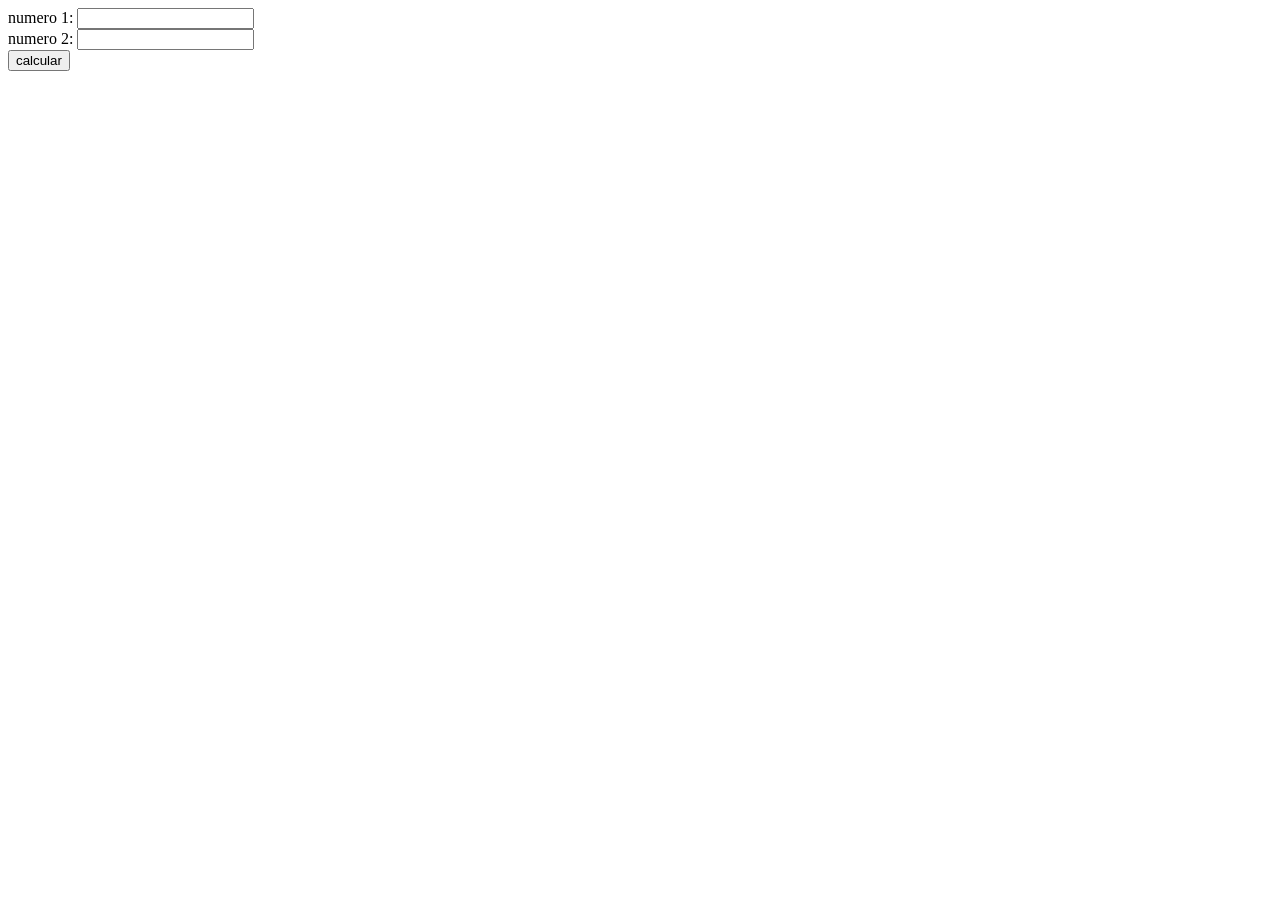
<file: atividade html.js/index02.html>
<!DOCTYPE html>
<html lang="pt-BR">
<head>
    <meta charset="UTF-8">
    <meta name="viewport" content="width=device-width, initial-scale=1.0">
    <title>variavel</title>
</head>
<body>
    <form action="">
        <label>numero 1:</label>
        <input type="number" id="num1"> <br>
        <label>numero 2:</label>
        <input type="number" id="num2">
    </form>
<button onclick="calcular()">calcular</button>
<p id="resultado"></p>
</body>
<script>
    function calcular(){
        var num1 = Number(document.getElementById("num1").value);
        var num2 = Number (document.getElementById("num2").value);
        
        document.getElementById("resultado").innerHTML = num1 * num2;
    }
</script>
</html>
</file>
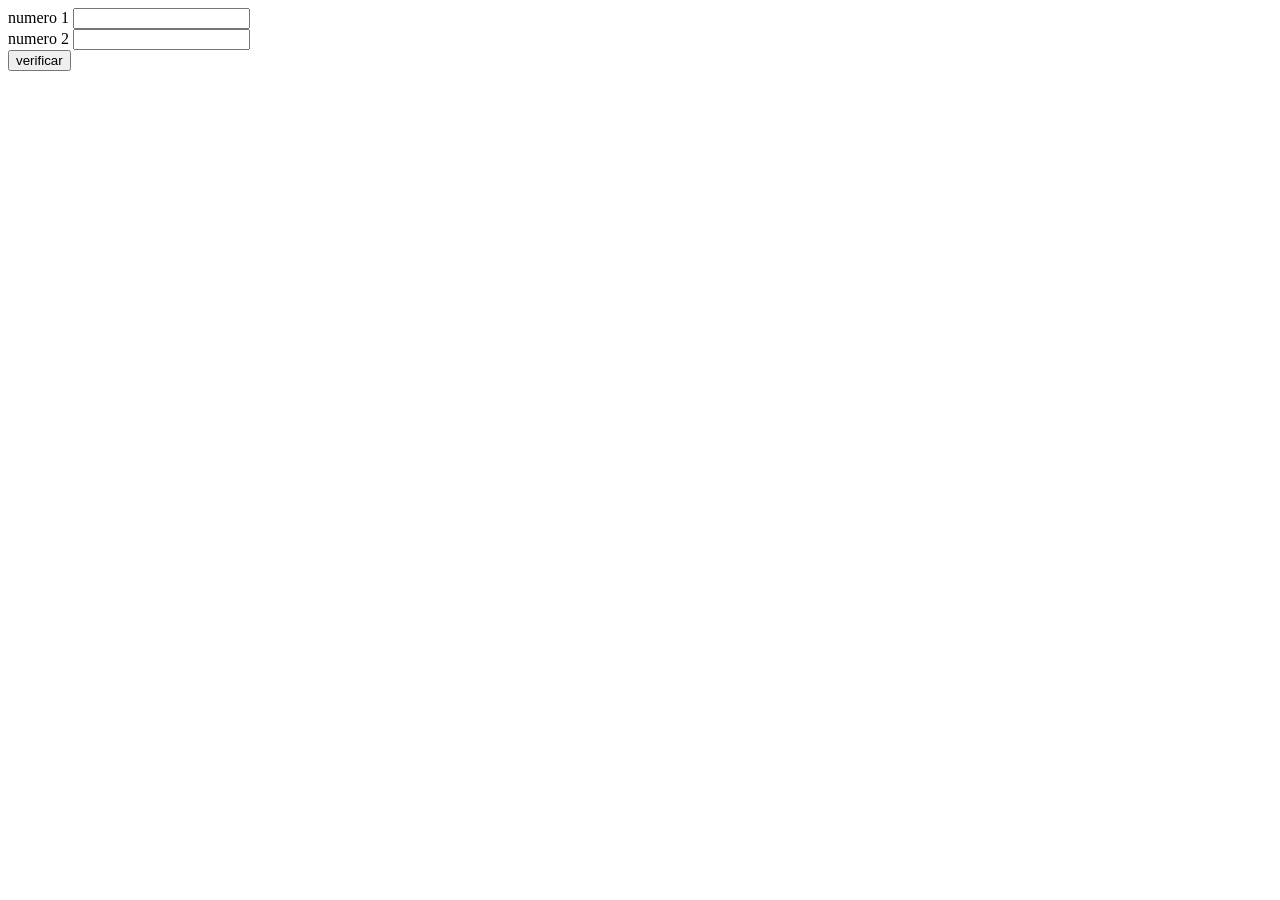
<file: atividade html.js/index03.html>
<!DOCTYPE html>
<html lang="pt-BR">
<head>
    <meta charset="UTF-8">
    <meta name="viewport" content="width=device-width, initial-scale=1.0">
    <title>aula03</title>
</head>
<body>
    <form>
        <label>numero 1</label>
        <input type="number" id="num1"> <br>
        <label>numero 2</label>
        <input type="number" id="num2">
    </form>
    <button onclick="verificar()">verificar</button>
    <p id="resultado"></p>
</body>
<script>
    function verificar(){
        let num1 = Number(document.getElementById("num1").value);
        let num2 = Number(document.getElementById("num2").value);
        let resultado = document.getElementById("resultado");
        if(num1 > num2){
            resultado.innerHTML = " o maior e: "+num1
        }
    else if (num2 > num1){
    resultado.innerHTML = " o maior e: "+num2;
   }
   else{
    resultado.innerHTML = " os numeros sao iguais (:";
   }
  
   }
   
       
</script>
</html>
</file>
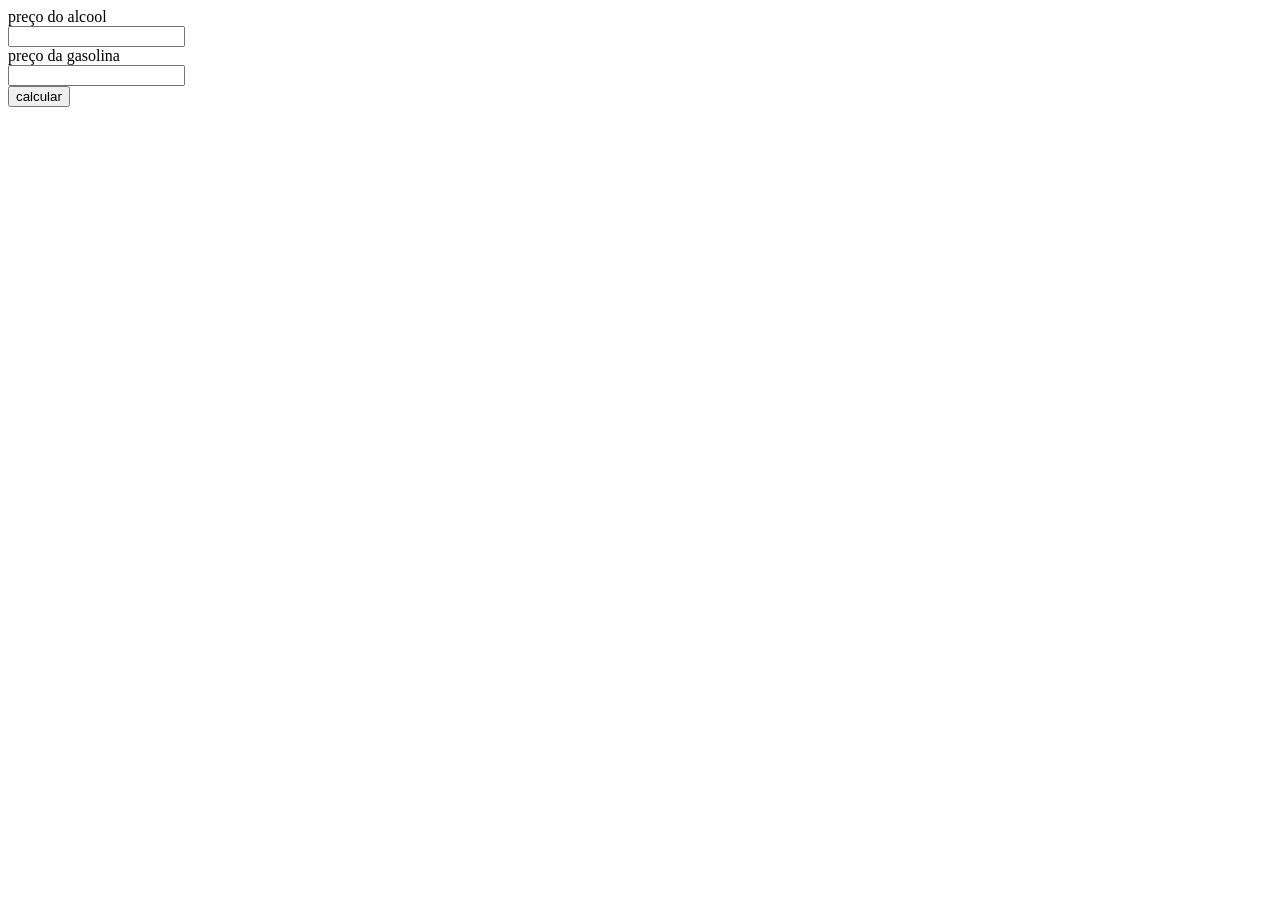
<file: atividade html.js/index04.html>
<!DOCTYPE html>
<html lang="pt-BR">
<head>
    <meta charset="UTF-8">
    <meta name="viewport" content="width=device-width, initial-scale=1.0">
    <title>calculadora de preço</title>
</head>
<body>
    <form>
        <table>preço do alcool</table>
        <input type="number" id="prcalcool"> <br>
        <table>preço da gasolina</table>
        <input type="number" id="prcgasolina">
    </form>
    <button onclick="calcular()">calcular</button>
    <p id="resultado"></p>
</body>
<script>
    function calcular(){
     let alcool = Number(document.getElementById("prcalcool").value);
     let gasolina = Number(document.getElementById("prcgasolina").value);

     let valor = alcool/gasolina;
     let resultado = document.getElementById("resultado");
     
     if ( valor > 0.7){
        resultado.innerHTML = "melhor usar gasolina (:";
     }
     else
     resultado.innerHTML = "melhor usar alcool (:";
    }

</script>
</html>
</file>
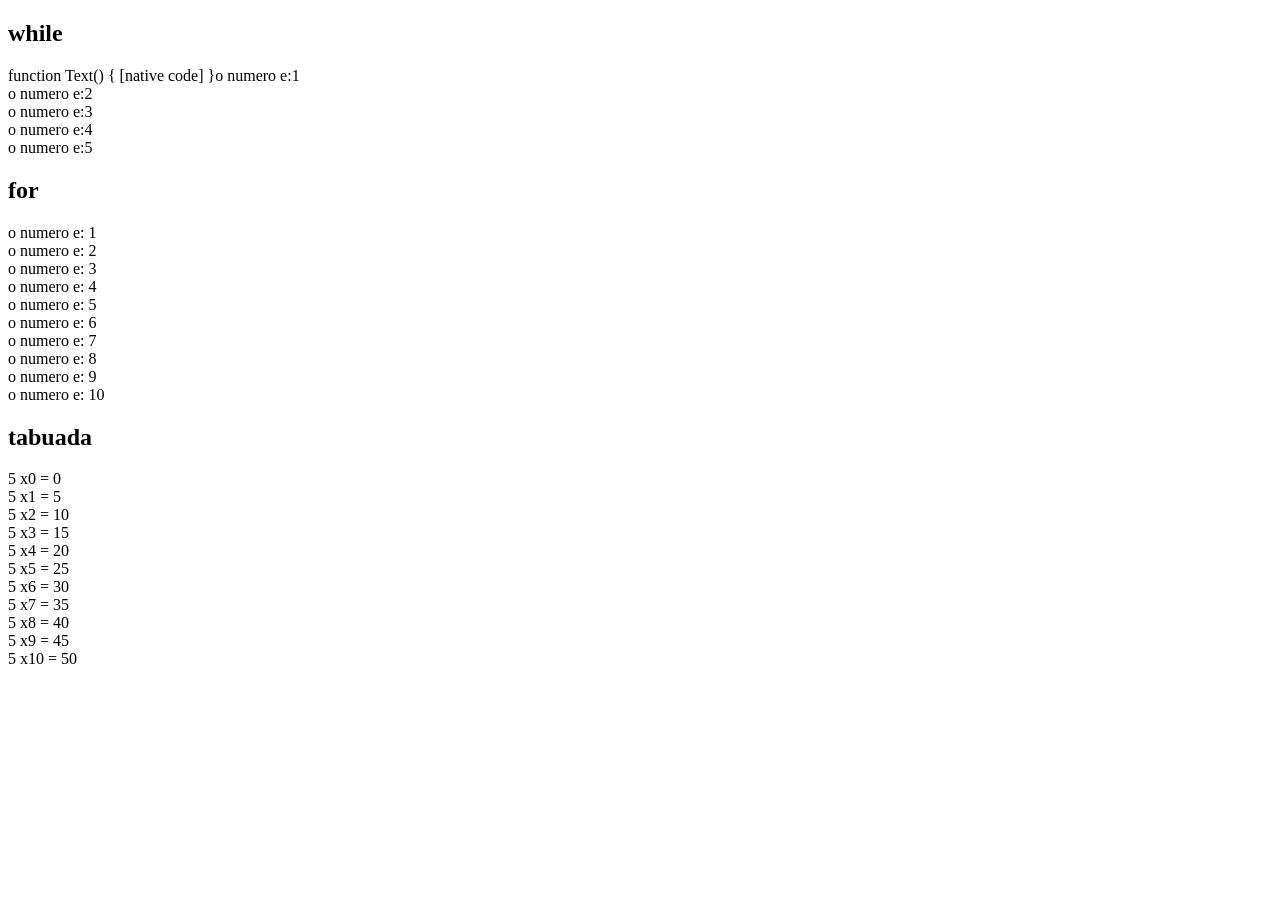
<file: atividade html.js/index06.html>
<!DOCTYPE html>
<html lang="pt-BR">
<head>
    <meta charset="UTF-8">
    <meta name="viewport" content="width=device-width, initial-scale=1.0">
    <title>laços de repetiçao</title>
</head>
<body>
    <h2>while</h2>
    <p id="while"></p>

    <h2>for</h2>
    <p id="for"></p>

    <h2>tabuada</h2>
    <p id="tab"></p>


</body>
<script>
 //laço while
let contador = 1;
let text = "";

while(contador <=5){
    //alert("volta"+ contador);
    Text = Text + "o numero e:"+contador+"<br>"
    contador++;
}
document.getElementById("while").innerHTML = Text;

//laço for
let texto = "";

for(let cont=1; cont<=10; cont++){
    texto = texto + "o numero e: "+cont+"<br>"

}
document.getElementById("for").innerHTML = texto;

//tabuada 5
let res = "";
for(let cont=0; cont<=10; cont++){
    res = res +"5 x"+cont+" = "+5*cont+"<br>"
}
document.getElementById("tab").innerHTML = res;
</script>
</html>
</file>
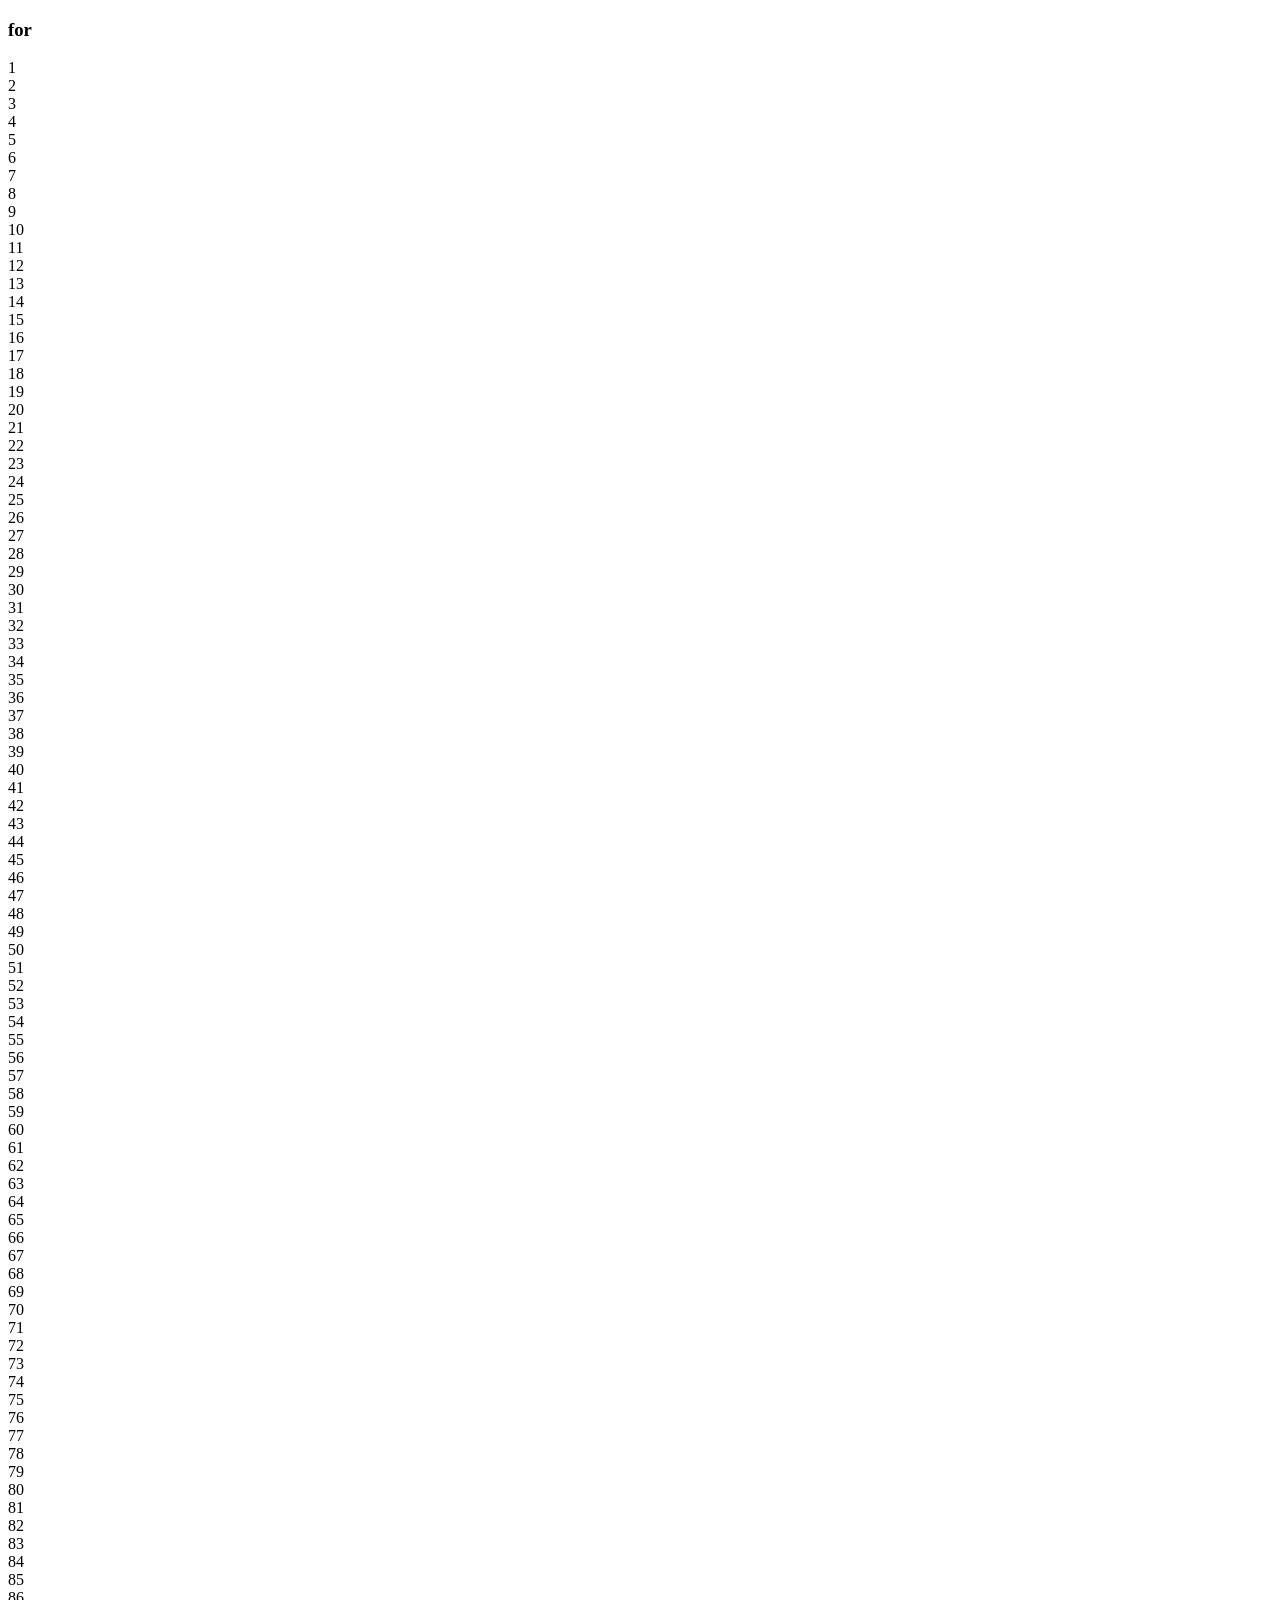
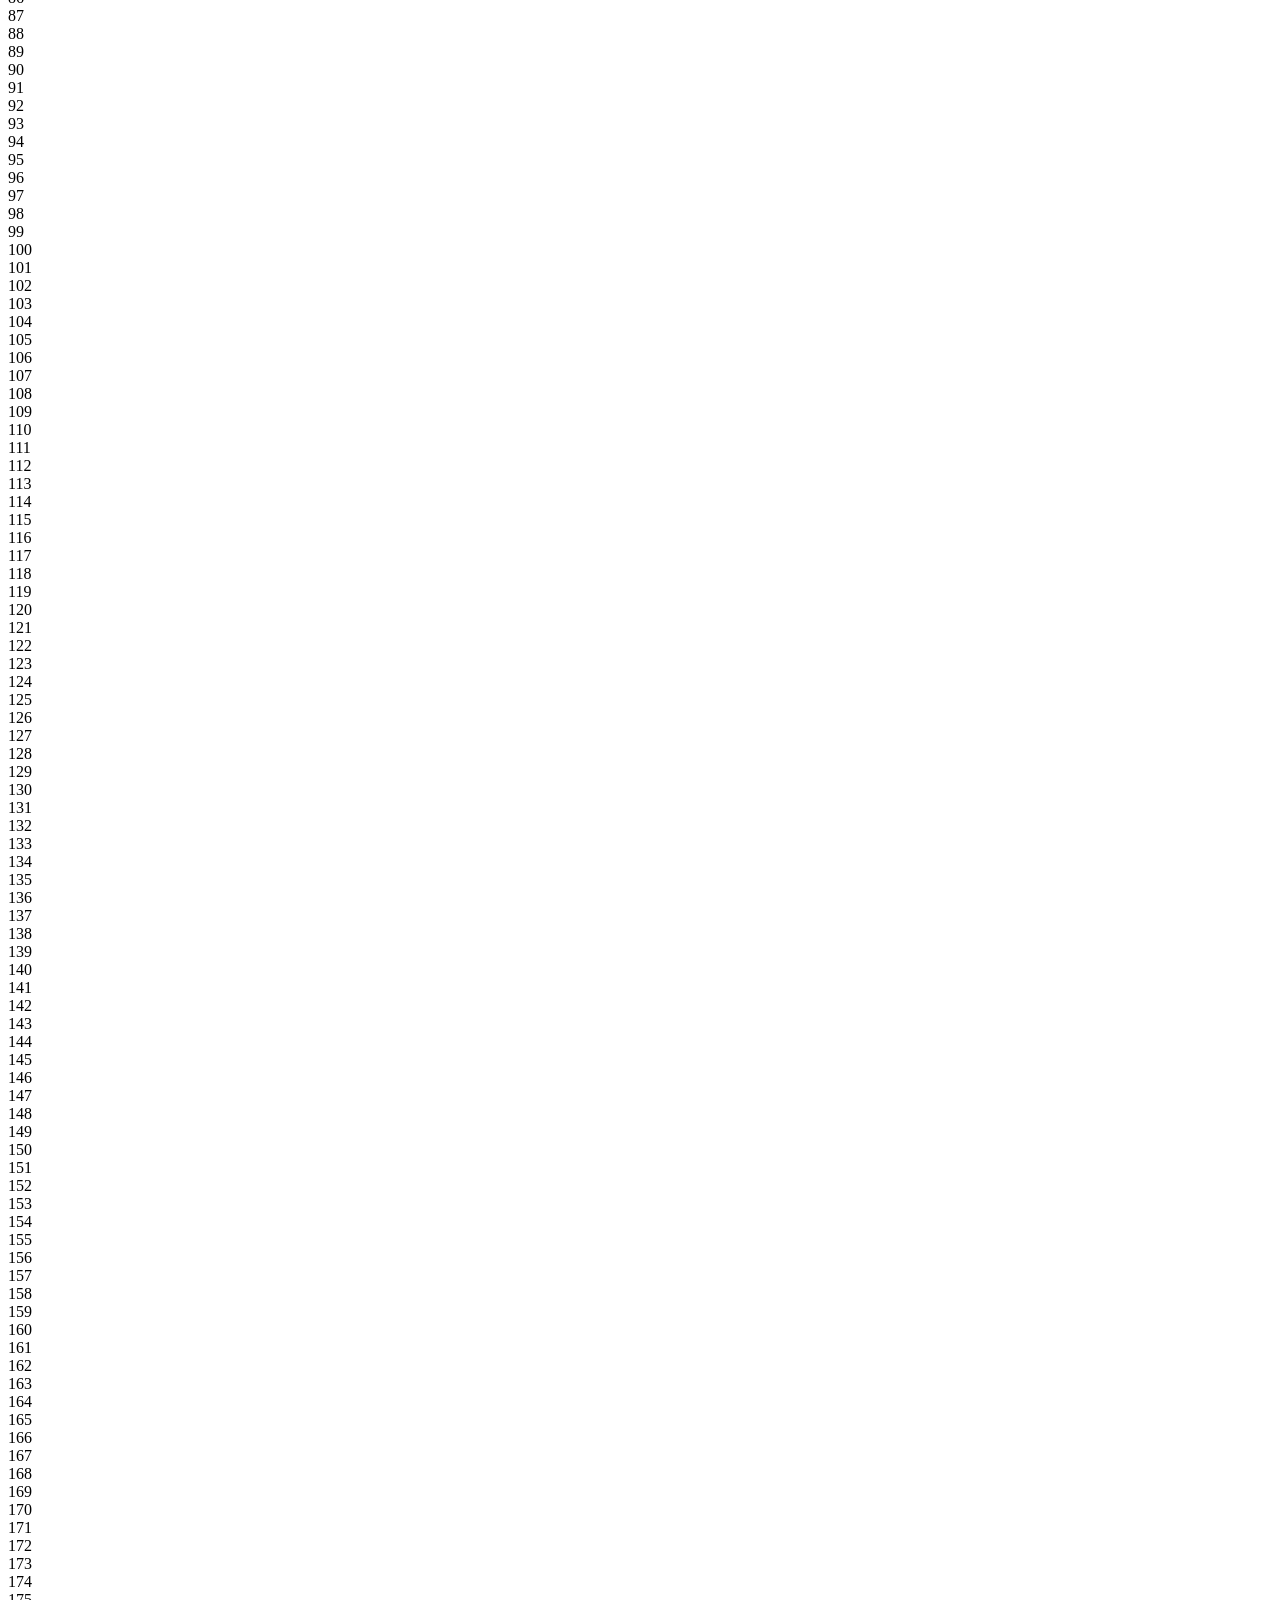
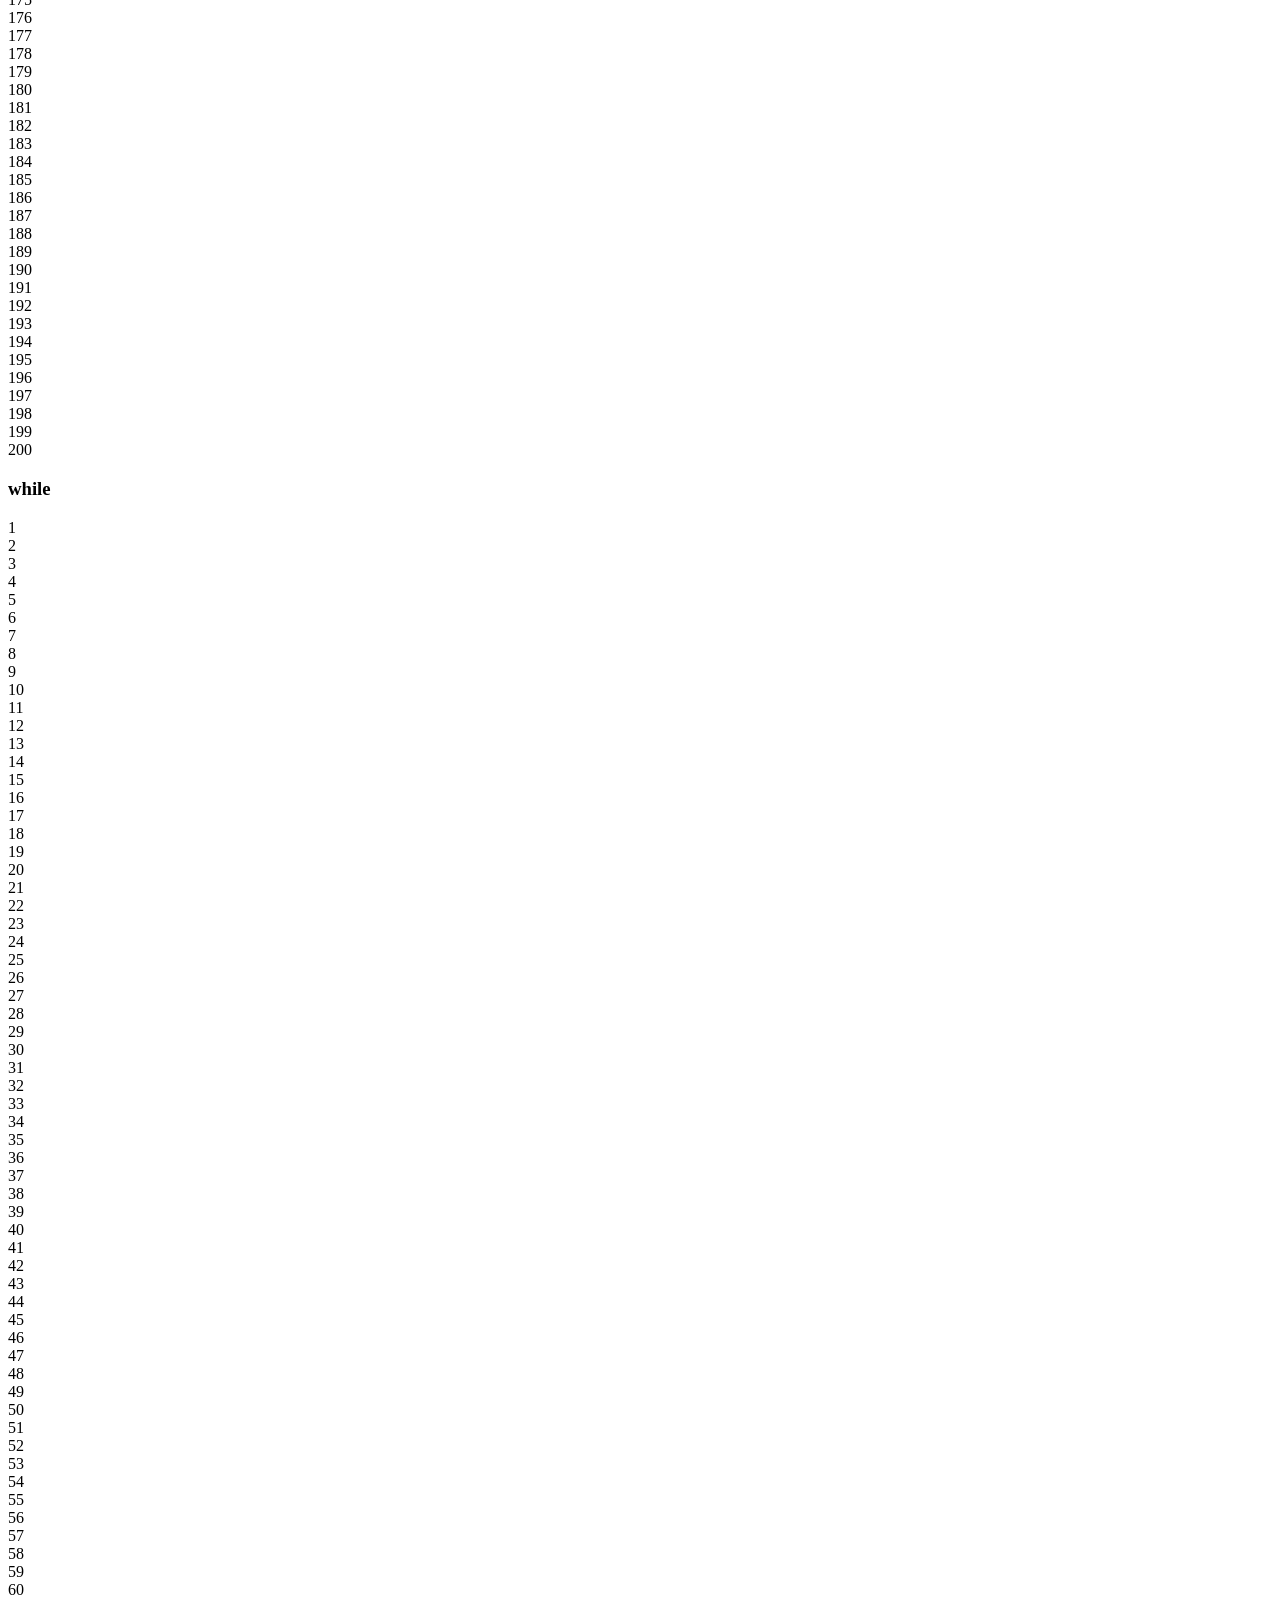
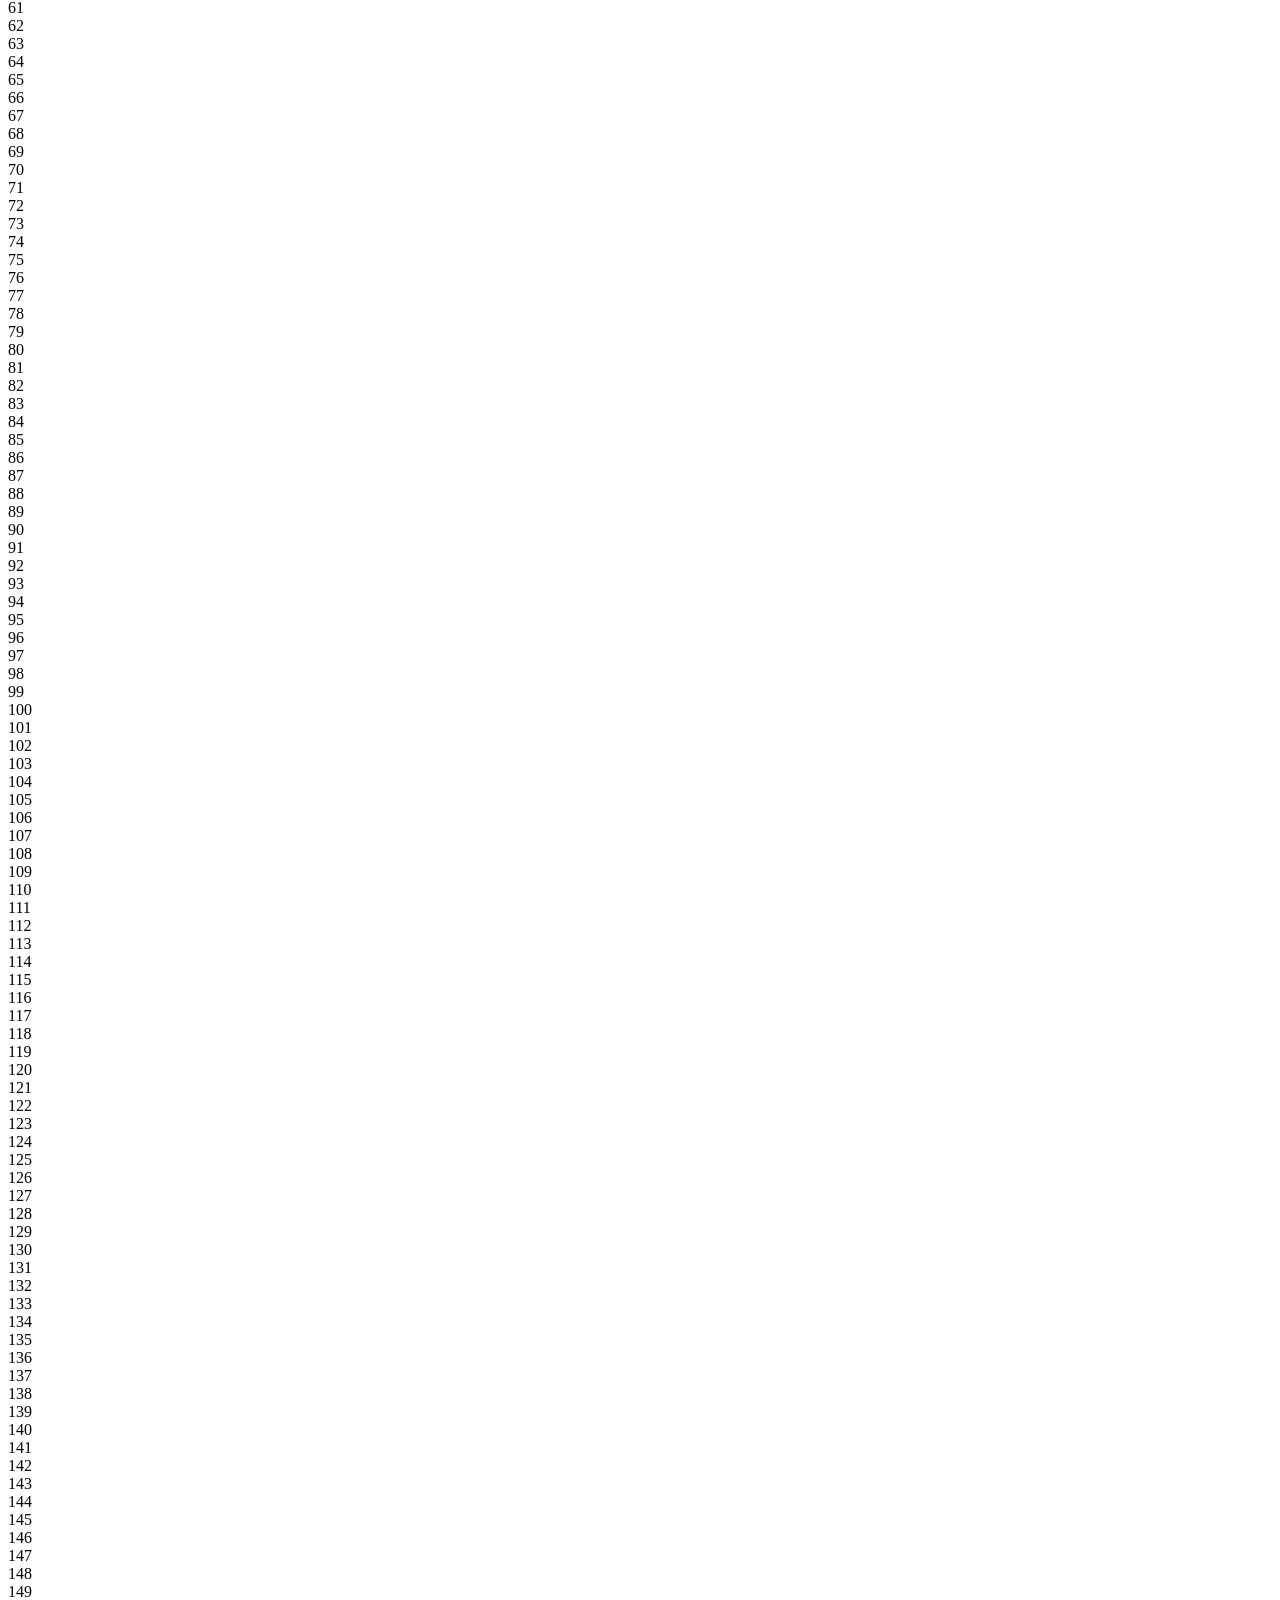
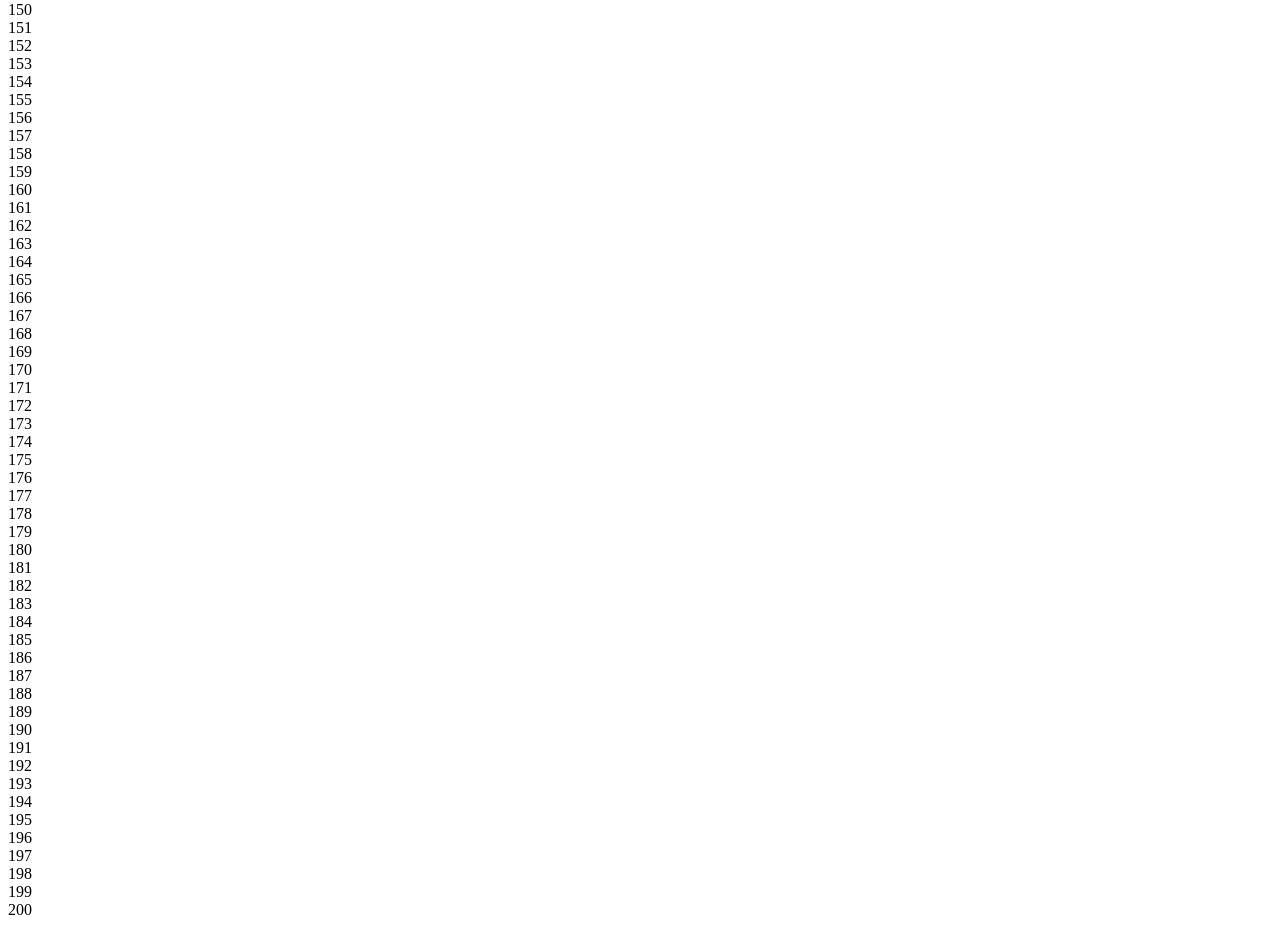
<file: atividade html.js/index07.html>
<!DOCTYPE html>
<html lang="pt-br">
<head>
    <meta charset="UTF-8">
    <meta name="viewport" content="width=device-width, initial-scale=1.0">
    <title>laço</title>
</head>
<body>
    <h3>for</h3>
    <p id="for"></p>

    <h3>while</h3>
    <p id="while"></p>

</body>

<script>
    // laço for
    let text = "";
for(let cont=1; cont<=200; cont++){
text = text + cont + "<br>";
}
document.getElementById("for").innerHTML = text;

//laço while
let i = 1
let res = "";
while(i <=200 ){
    res = res + i + "<br>"
    i++;

}
document.getElementById("while").innerHTML = res;

</script>
</html>
</file>
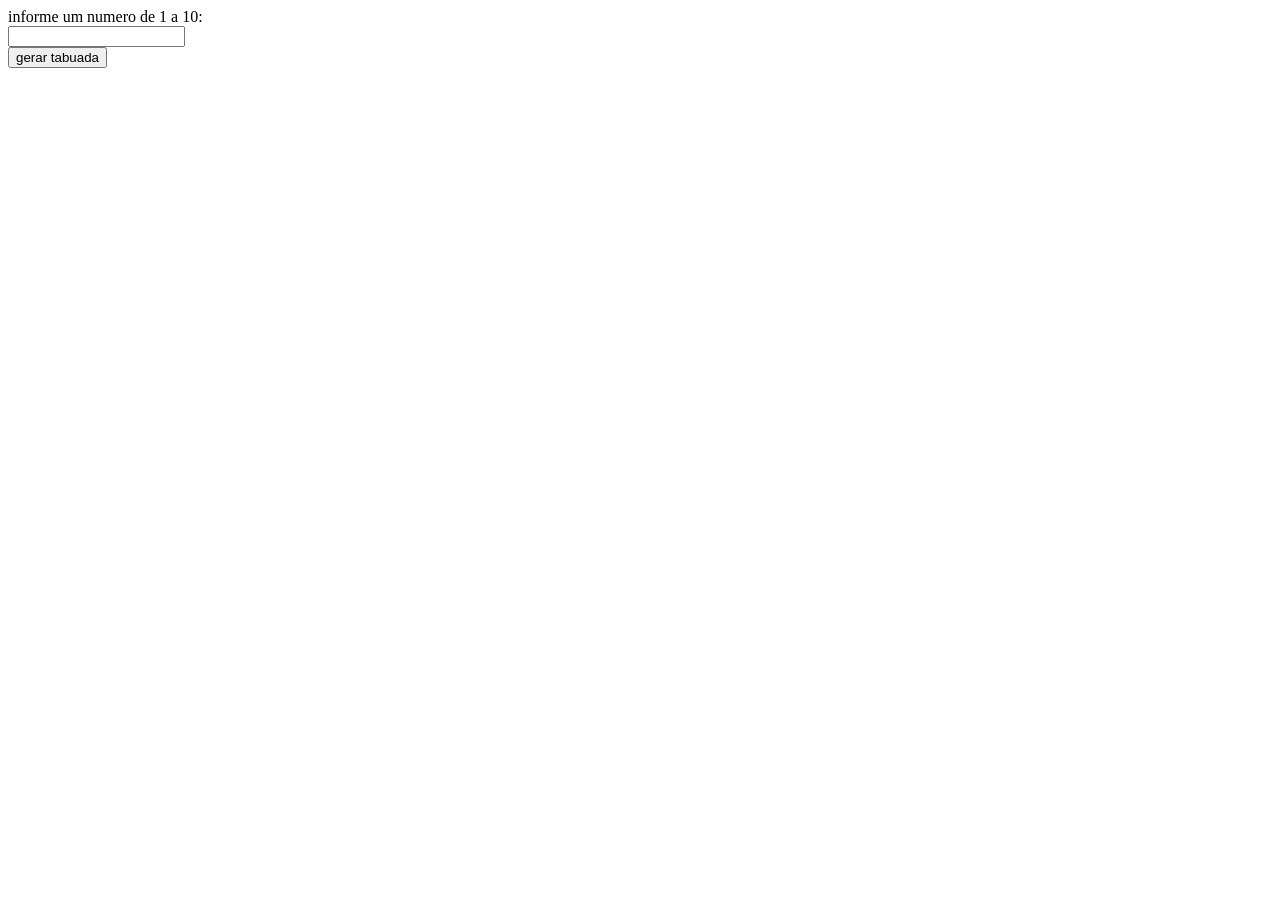
<file: atividade html.js/index08.html>
<!DOCTYPE html>
<html lang="pt-br">
<head>
    <meta charset="UTF-8">
    <meta name="viewport" content="width=device-width, initial-scale=1.0">
    <title>tabuada</title>
</head>
<body>
    <form>
        <table>informe um numero de 1 a 10:</table>
        <input type="number" id="num">

    </form>
<button onclick="gerar()">gerar tabuada</button>
<p id="tab"></p>
</body>
<script>
    function gerar(){
let num = Number(document.getElementById("num").value);
 if(num < 1 || num > 10 || num == null){
    document.getElementById("tab").innerHTML = " entrada invalida";
 }
    
   else{
    let texto = "";
    for( let cont=0; cont<=10; cont++){
        texto = texto + num+"x"+cont+"="+num*cont+"<br>"
    }
    document.getElementById("tab").innerHTML = texto;
   }
    }
</script>

</html>
</file>
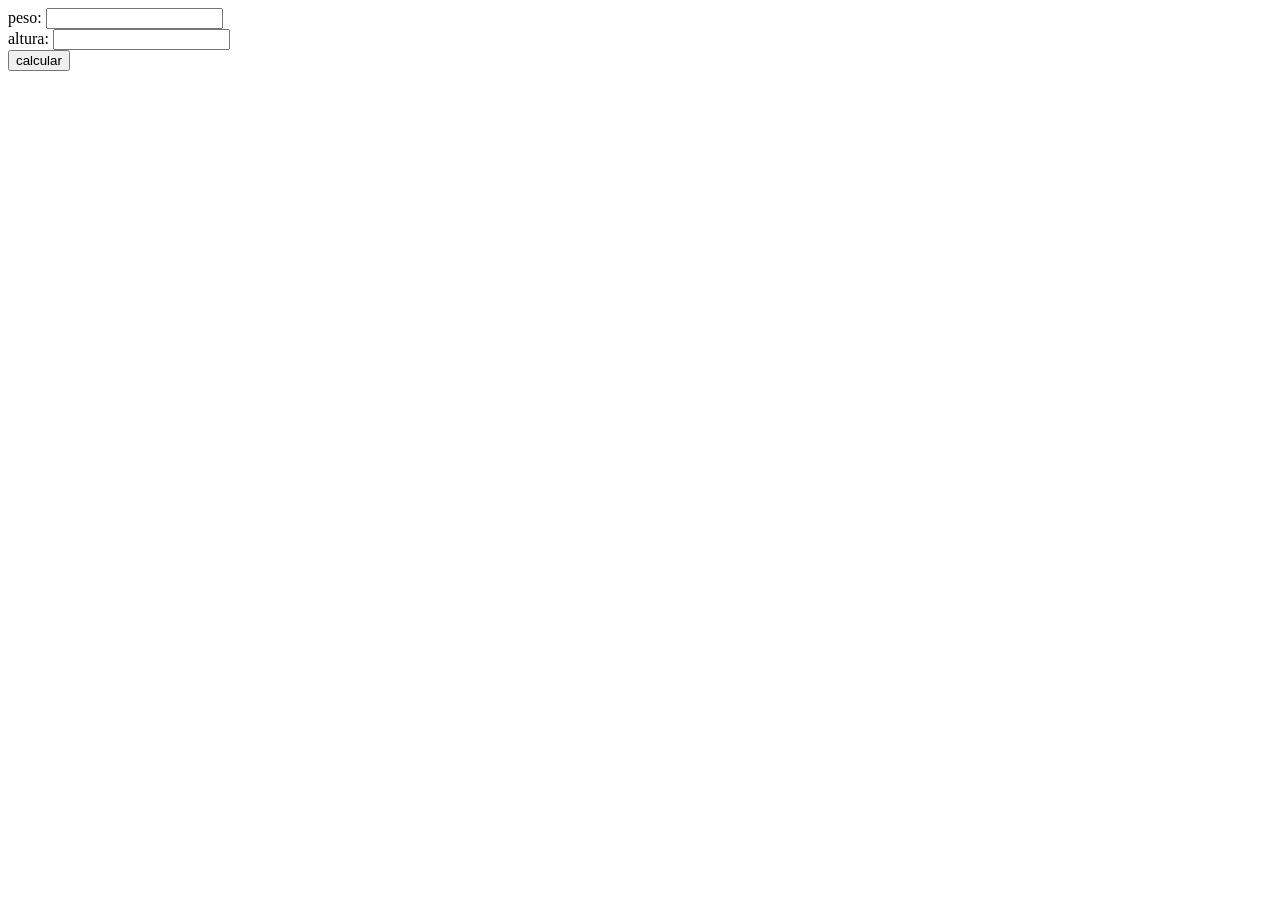
<file: atividade html.js/indeximc.html>
<!DOCTYPE html>
<html lang="pt-BR">
<head>
    <meta charset="UTF-8">
    <meta name="viewport" content="width=device-width, initial-scale=1.0">
    <title>imc</title>
</head>
<body>
    <form>
        <label>peso:</label>
        <input type="number" id="peso"> <br>
        <label>altura:</label>
        <input type="number" id="altura">
    </form>
    <button onclick="calcular()">calcular </button>
    <p id="resultado"></p>
</body>
<script>
function calcular(){
    let peso = Number(document.getElementById("peso").value);
    let altura = Number(document.getElementById("altura").value);
    let resultado = document.getElementById("resultado");

    let imc = peso / (altura * altura);

        if (imc < 18.6){
           resultado.innerHTML = "seu imc e: "+imc.toFixed(2)+"abaixo do peso";
        }
        else if (imc >= 18.6 && imc <25){
          resultado.innerHTML = "seu imc e:"+imc.toFixed(2)+"peso ideal";
        }
        else if (imc > 25 && imc <30){
          resultado.innerHTML = "seu imc e:"+imc.toFixed(2)+"levemente acima do peso";
        }
        else if ( imc > 30 && imc <35){
          resultado.innerHTML = "seu imc e:"+imc.toFixed(2)+"obesidade grau 1";
        }
        else if (imc >35 && imc <40){
             resultado.innerHTML = "seu imc e:"+imc.toFixed(2)+"obsesidade garu 2";
        }
        else{
            resultado.innerHTML = "seu imc e:"+imc.toFixed(2)+"obesidade garu 3";
        }

        
}
</script>
</html>
</file>
